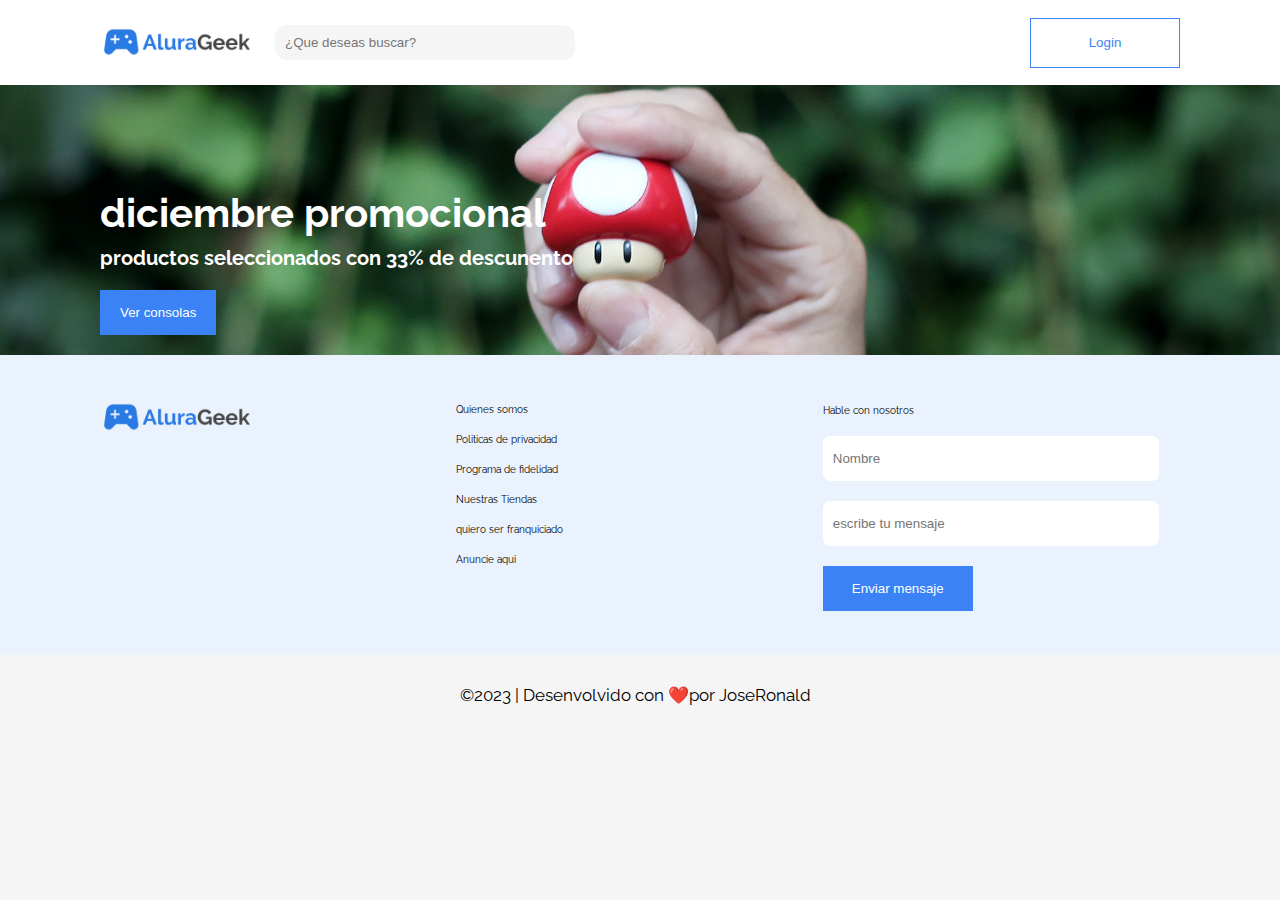
<file: index.html>
<!DOCTYPE html>
<html lang="en">
<head>
    <meta charset="UTF-8">
    <meta name="viewport" content="width=device-width, initial-scale=1.0">
    <title>HOME</title>
    <link rel="stylesheet" href="stylesheet/App.css">
    <link rel="stylesheet" href="stylesheet/destok.css"media="screen and (min-width:1000px")>
    <link rel="stylesheet" href="stylesheet/tablet.css" media="screen and (min-width:480px) and (max-width:1000px)">
    <link rel="stylesheet" href="stylesheet/phone.css" media="screen and (max-width:480px)">
    <link rel="stylesheet" href="https://cdnjs.cloudflare.com/ajax/libs/font-awesome/6.4.0/css/all.min.css" integrity="sha512-iecdLmaskl7CVkqkXNQ/ZH/XLlvWZOJyj7Yy7tcenmpD1ypASozpmT/E0iPtmFIB46ZmdtAc9eNBvH0H/ZpiBw==" crossorigin="anonymous" referrerpolicy="no-referrer" />
</head>
<body>
                  <!-- SECTION HEADER    -->
    <header>
        <section class="containerHeader box__Flex">
          <div class="boxLogo box__Flex boxLogoHome">
            <div class="logo logohome">
              <img src="pictures/logo.png" alt="imglogo" />
            </div>
            <div class="boxSearch boxSearchome">
              <input type="search" placeholder="¿Que deseas buscar?" />
              <span>
                <i class="fa-solid fa-magnifying-glass"></i>
              </span>
            </div>
          </div>

          <div class="boxLogin boxLoginhome">
            <button><a href="login.html">Login</a></button>
          </div>
        </section>
      </header>

                      <!-- SECTION BANNER    -->
      <section class="banner">
        <article class="box_text_banner">
          <h1>diciembre promocional</h1>
          <h4>productos seleccionados con 33% de descunento</h4>
          <button>Ver consolas</button>
        </article>
      </section>

                          <!-- SECTION CATALOGO   -->
      <main>





      </main>


                        <!-- SECTION IMFORMACION Y SOPORTE    -->
      <section class="boxInformation containerHeader box__Flex">

        <div class="box_logo_info">
          <img src="pictures/logo.png" alt="" />
        </div>
        <article class="box_nav">
          <ul>
            <li><a href="#">Quienes somos</a></li>
            <li><a href="#">Politicas de privacidad</a></li>
            <li><a href="#">Programa de fidelidad</a></li>
            <li><a href="#">Nuestras Tiendas</a></li>
            <li><a href="#">quiero ser franquiciado</a></li>
            <li><a href="#">Anuncie aqui</a></li>
          </ul>
        </article>

        <div class="form_soporte">
          <p>Hable con nosotros</p>
          <div class="boxFormImformation">
            <form action="">
              <input type="text" placeholder="Nombre" />
              <input type="text" placeholder="escribe tu mensaje" />
              <button>Enviar mensaje</button>
            </form>
      
          </div>
        </div>
      </section>



                            <!-- SECTION FOOTER -->
      <footer>
        <section class="boxFooter">
          <div class="rigths">
            <p>
              &copy2023 | Desenvolvido con
              <span style="color: red">&#10084;&#65039;</span>por JoseRonald
            </p>
          </div>
          <nav class="">
            <a href="#"><i class="fa-brands fa-linkedin"></i></a>
            <a href="#"><i class="fa-brands fa-github"></i></a>
            <a href="#"><i class="fa-solid fa-envelope"></i></a>
          </nav>
        </section>
      </footer>






    
</body>
</html>
</file>
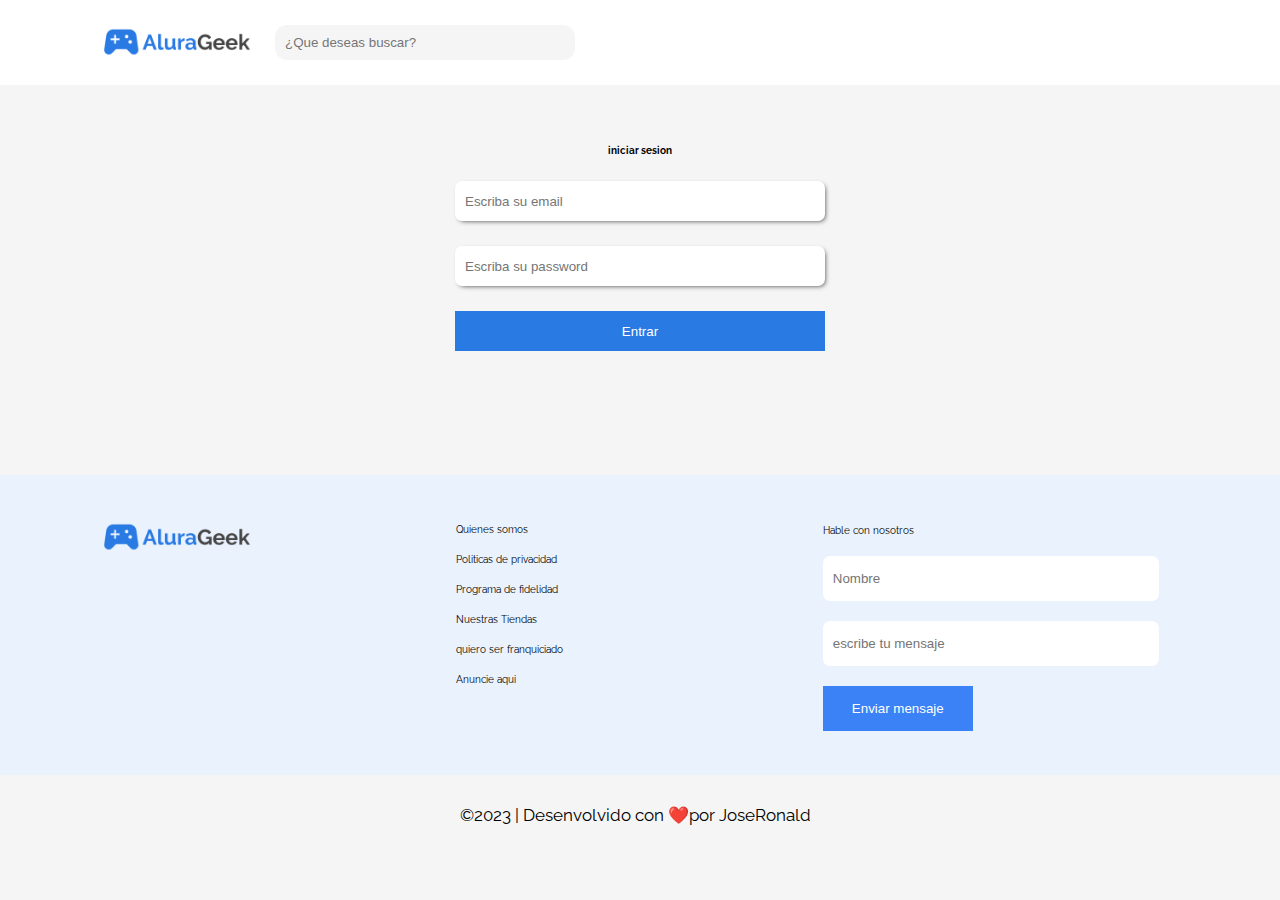
<file: login.html>
<!DOCTYPE html>
<html lang="en">
  <head>
    <meta charset="UTF-8" />
    <meta name="viewport" content="width=device-width, initial-scale=1.0" />
    <title>LOGIN</title>
    <link rel="stylesheet" href="stylesheet/App.css" />
    <link rel="stylesheet" href="stylesheet/destok.css" media="screen and (min-width:1000px)"/>
    <link rel="stylesheet" href="stylesheet/tablet.css" media="screen and (min-width:480px) and (max-width:1000px)"/>
    <link rel="stylesheet" href="stylesheet/phone.css"media="screen and (max-width:480px)"/>
    <link rel="stylesheet" href="https://cdnjs.cloudflare.com/ajax/libs/font-awesome/6.4.0/css/all.min.css" integrity="sha512-iecdLmaskl7CVkqkXNQ/ZH/XLlvWZOJyj7Yy7tcenmpD1ypASozpmT/E0iPtmFIB46ZmdtAc9eNBvH0H/ZpiBw=="crossorigin="anonymous"referrerpolicy="no-referrer"/>
  </head>
  <body>

                                  <!-- SECTION HEADER    -->
    <header>
      <section class="containerHeader box__Flex ">
        <div class="boxLogo box__Flex ">
          <div class="logo">
           <a href="index.html"><img src="pictures/logo.png" alt="imglogo" /> </a> 
          </div>
          <div class="boxSearch">
            <input type="search" placeholder="¿Que deseas buscar?" />
            <span>
              <i class="fa-solid fa-magnifying-glass"></i>
            </span>
          </div>
        </div>
        <div class="boxLogin">
        </div>
      </section>
    </header>

                          <!-- SECTION fORMULARIO LOGIN   -->


    <section class="form">
        <main>
        <form>
          <h4>iniciar sesion</h4>
          <input type="text" placeholder="Escriba su email" class="input" />
          <input type="password"name=""id=""placeholder="Escriba su password"class="input"/>
          <button type="submit " class="buttonForm">Entrar</button>
        </form>
 
      </section>
                             <!-- SECTION IMFORMACION Y SOPORTE   -->

      <section class="boxInformation containerHeader box__Flex">
        <div class="box_logo_info">
          <img src="pictures/logo.png" alt="" />
        </div>
        <article class="box_nav">
          <ul>
            <li><a href="#">Quienes somos</a></li>
            <li><a href="#">Politicas de privacidad</a></li>
            <li><a href="#">Programa de fidelidad</a></li>
            <li><a href="#">Nuestras Tiendas</a></li>
            <li><a href="#">quiero ser franquiciado</a></li>
            <li><a href="#">Anuncie aqui</a></li>
          </ul>
        </article>

        <div class="form_soporte">
          <p>Hable con nosotros</p>
          <div class="boxFormImformation">
            <form action="">
              <input type="text" placeholder="Nombre" />
              <input type="text" placeholder="escribe tu mensaje" />
              <button>Enviar mensaje</button>
            </form>
      
          </div>
        </div>
      </section>
    </main>
                    <!-- SECTION FOOTER   -->

    <footer>
      <section class="boxFooter">
        <div class="rigths">
          <p>
            &copy2023 | Desenvolvido con
            <span style="color: red">&#10084;&#65039;</span>por JoseRonald
          </p>
        </div>
        <nav class="">
          <a href="#"><i class="fa-brands fa-linkedin"></i></a>
          <a href="#"><i class="fa-brands fa-github"></i></a>
          <a href="#"><i class="fa-solid fa-envelope"></i></a>
        </nav>
      </section>
    </footer>

  </body>
</html>
</file>
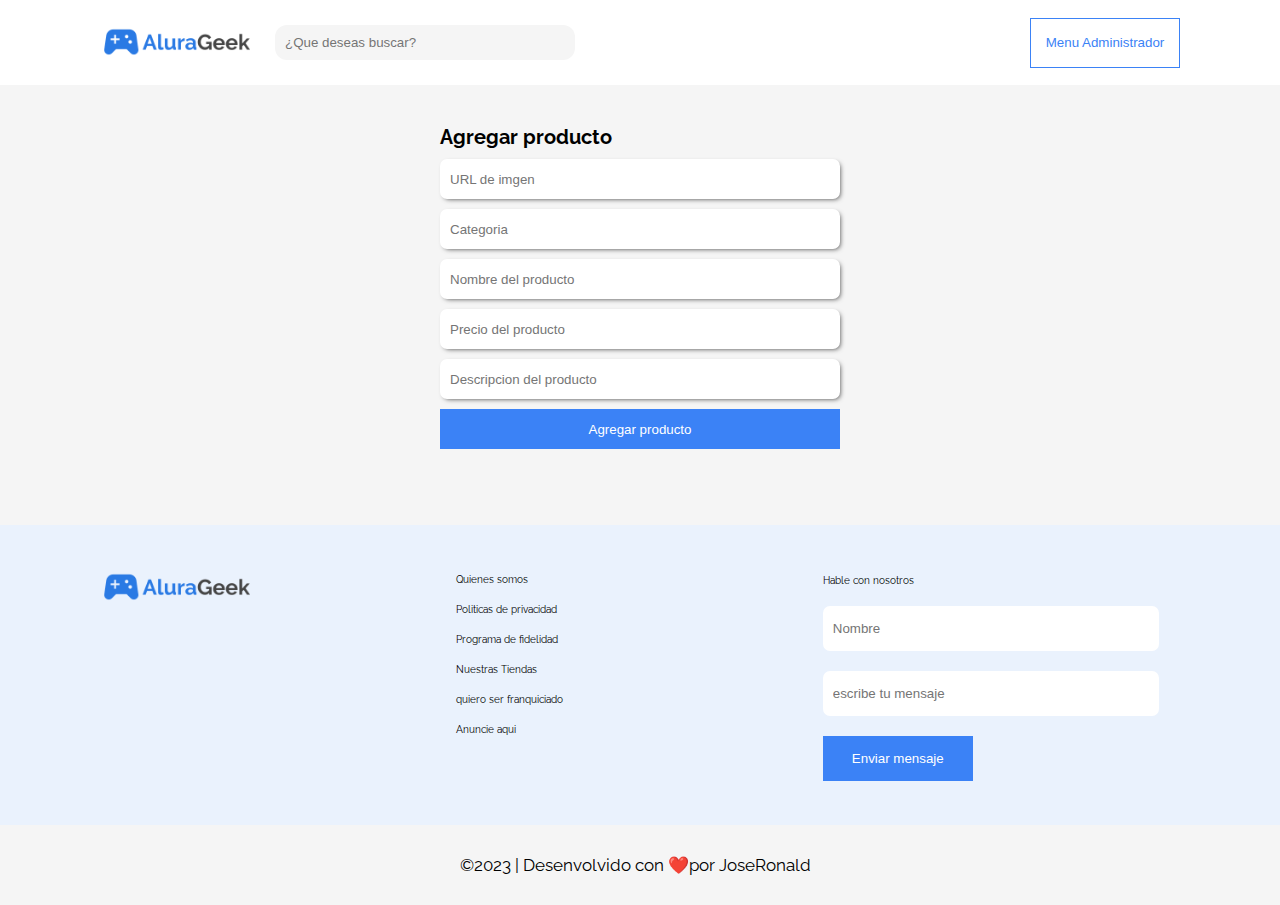
<file: products.html>
<!DOCTYPE html>
<html lang="en">
<head>
    <meta charset="UTF-8">
    <meta name="viewport" content="width=device-width, initial-scale=1.0">
    <title>ADDPRODUCTS</title>
    <link rel="stylesheet" href="stylesheet/App.css">
    <link rel="stylesheet" href="stylesheet/destok.css"media="screen and (min-width:1000px")>
    <link rel="stylesheet" href="stylesheet/tablet.css" media="screen and (min-width:480px) and (max-width:1000px)">
    <link rel="stylesheet" href="stylesheet/phone.css" media="screen and (max-width:480px)">
    <link rel="stylesheet" href="https://cdnjs.cloudflare.com/ajax/libs/font-awesome/6.4.0/css/all.min.css" integrity="sha512-iecdLmaskl7CVkqkXNQ/ZH/XLlvWZOJyj7Yy7tcenmpD1ypASozpmT/E0iPtmFIB46ZmdtAc9eNBvH0H/ZpiBw==" crossorigin="anonymous" referrerpolicy="no-referrer" />
</head>
<body>

                              <!-- SECTION HEADER    -->
    <header>
        <section class="containerHeader box__Flex">
          <div class="boxLogo box__Flex boxLogoHome">
            <div class="logo logohome">
             <a href="index.html"> <img src="pictures/logo.png" alt="imglogo" /></a> 
            </div>
            <div class="boxSearch boxSearchome">
              <input type="search" placeholder="¿Que deseas buscar?" />
              <span>
                <i class="fa-solid fa-magnifying-glass"></i>
              </span>
            </div>
          </div>
          <div class="boxLogin boxLoginhome">
            <button><a href="#">Menu Administrador</a></button>
          </div>
        </section>
      </header>
                             <!-- SECTION FORMULARIO  -->

      <main class="main_admin" >
        <div class="box_form_admin">
          <h1>Agregar producto</h1>
          <form action="">
            <input type="text" placeholder="URL de imgen">
            <input type="text" placeholder="Categoria">
            <input type="text" placeholder="Nombre del producto">
            <input type="text" placeholder="Precio del producto">
            <input type="text"  placeholder="Descripcion del producto">
            <button type="submit">Agregar producto</button>
          </form>
        </div>
      </main>
                          <!-- SECTION IMFORMACION Y SOPORTE  -->

      <section class="boxInformation containerHeader box__Flex">
        <div class="box_logo_info">
          <img src="pictures/logo.png" alt="" />
        </div>
        <article class="box_nav">
          <ul>
            <li><a href="#">Quienes somos</a></li>
            <li><a href="#">Politicas de privacidad</a></li>
            <li><a href="#">Programa de fidelidad</a></li>
            <li><a href="#">Nuestras Tiendas</a></li>
            <li><a href="#">quiero ser franquiciado</a></li>
            <li><a href="#">Anuncie aqui</a></li>
          </ul>
        </article>

        <div class="form_soporte">
          <p>Hable con nosotros</p>
          <div class="boxFormImformation">
            <form action="">
              <input type="text" placeholder="Nombre" />
              <input type="text" placeholder="escribe tu mensaje" />
              <button>Enviar mensaje</button>
            </form>
      
          </div>
        </div>
      </section>

                          <!-- SECTION FOOTER  -->
      <footer>
        <section class="boxFooter">
          <div class="rigths">
            <p>
              &copy2023 | Desenvolvido con
              <span style="color: red">&#10084;&#65039;</span>por JoseRonald
            </p>
          </div>
          <nav class="">
            <a href="#"><i class="fa-brands fa-linkedin"></i></a>
            <a href="#"><i class="fa-brands fa-github"></i></a>
            <a href="#"><i class="fa-solid fa-envelope"></i></a>
          </nav>
        </section>
      </footer>

    
</body>
</html>
</file>
<file: stylesheet/App.css>
@import url('https://fonts.googleapis.com/css2?family=Noto+Sans+JP:wght@100&family=Playfair+Display:ital@1&family=Quicksand:wght@500&family=Raleway&family=Roboto+Condensed:ital,wght@0,400;1,300&family=Rubik:ital,wght@0,800;1,500&display=swap');
:root{
    --white:#fff;
    --gray:  rgb(229, 231, 235);
    --blue:rgb(59, 130, 246)
  }
*{
    margin:0;
    padding:0;
    box-sizing: border-box;
}
html{
    font-family: 'Raleway', sans-serif;
    font-size: 62.5%;
}
body{
    height:100%;
    background-color: #F5F5F5;
}
.box__Flex{
    display:flex;
    align-items:center;
    width: 100%;
}
.width__50{
    width:50%;
}



/*SECTION HEADER*/
.containerHeader{
margin: auto;
max-width: 1950px;
background: #fff;
}
.boxSearch {
 padding-left: 5%;
}
.boxLogo .boxSearch input{
    width: 100%;
    border-radius: 12px;
    outline:none;
    border: none;
    color: #000;
    padding:1rem;
    background-color: #F5F5F5;
 }
.logo img{
    max-width: 15rem;
    width: 15rem;
    min-width: 12rem;
}


/* FORM LOGIN*/ 
.form{
    height: 30rem;
    padding: 1.5rem;
    text-align: center;
}
.form input, .form button{
    padding: 1rem;
    outline: none;
    border: none;
}
.form .input{
    border-radius: 7px;
}
.form  button{
    background:#2A7AE4 ;
    color: #fff;
    border: none;
}
.boxLogo .boxSearch span{
display: none;
}

/*BOXINFORMATION*/

.boxInformation{
height: auto;
background: #EAF2FD;
   }
.box_logo_info img{
    width: 15rem;
}
.box_nav ul{
list-style: none;
}
.box_nav ul a{
    text-decoration: none;
    color:#000 ;
}
.box_nav ul a:hover{
    border-bottom: 2px solid #000;
}
.form_soporte{
padding: 1rem;
}
.form_soporte .boxFormImformation{
width: 100%;
}
.form_soporte .boxFormImformation form{
    display: flex;
    flex-direction: column;
}
.form_soporte .boxFormImformation form input {
    margin-top: 2rem;
    width: 100%;
    height: 4rem;
    padding: 1rem;
    outline: none;
    border: none;
    border-radius: 7px;
}
.form_soporte .boxFormImformation button{
    max-width: 15rem;
    width: 70%;
    height:4.5rem;
    background-color: var(--blue);
    color: var(--white);
    outline: none;
    margin-top: 2rem;
    border: none;
}

/*FOOTER*/
footer{
    height: 8rem;
    align-items: center;
    max-width: 1950px;
    font-size: 1.7rem;
    display: flex;
    margin: auto;
}
footer .boxFooter{
    text-align: center;
    margin: auto;
}
footer nav{
    margin-left: 1rem;
    font-size: 3rem;
}
footer nav i{
    color: #000;
}
.rigths{
    display: flex;
    align-items: center;
}

main input{
    box-shadow: 2px 2px 5px -2px rgba(0,0,0,0.75);
    -webkit-box-shadow: 2px 2px 5px -2px rgba(0,0,0,0.75);
    -moz-box-shadow: 2px 2px 5px -2px rgba(0,0,0,0.75);
}

.boxLogin button{
    height: 5rem;
    width: 15rem;
    margin: auto 0;
   background: var(--white);
    border:1.6px solid var(--blue);
}
.boxLogin button a{
    color: var(--blue);
    text-decoration: none;
}

/*SECTION BUTTON HOME*/
.boxLoginhome{
    display: flex;
    align-items: center;
    justify-content: end;
    width: 50%;
    margin:0;
    }

/*Banner HOME*/
.banner{
    background-image: url(/pictures/banner.jpg);
    background-size: cover;
    background-position: center;
    display: flex;
    flex-direction:column-reverse;
    color: var(--white);
}
.box_text_banner h1{
margin-bottom: 1rem;
     }
.box_text_banner button{
    color: var(--white);
    background: var(--blue);
    border: none;
    display: flex;
    align-items: center;
}


/* SECTION ADMINISTRADOR*/
.main_admin{
height: 40rem;
width: 100%;
}
.box_form_admin{
width: 100%;
}
.box_form_admin form{
    display: flex;
    flex-direction: column;
}
.box_form_admin form input{
    box-shadow: 2px 2px 5px -2px rgba(0,0,0,0.75);
    -webkit-box-shadow: 2px 2px 5px -2px rgba(0,0,0,0.75);
    -moz-box-shadow: 2px 2px 5px -2px rgba(0,0,0,0.75);
    padding: 1rem;
    margin-top: 1rem;
    width: 100%;
    outline: none;
    border-radius: 7px;
    border: none;
}
.box_form_admin form button{
    border: none;
    margin-top: 1rem;
    background: var(--blue);
    color: var(--white);
}
</file>
<file: stylesheet/destok.css>
/* SECTION HEADER*/
.containerHeader{
padding: 0 10rem;
height: 8.5rem;
 }
 .boxLogo{
width: 40%;
display: flex;
text-align: center;
min-width: 50rem;
 }
 .boxLogo .boxSearch {
width: 80%;
padding-right:5%;
   }
.boxLogo .boxSearch input{
min-width: 25rem;
 }

.boxLogin{
width: 60%;
 }

 /* FORMULARIO  LOGIN*/ 
.form{
    margin: 4.5rem auto;
    max-width: 40rem;
    width: 100%;
} 
.form input, .form button{
    margin-top: 2.5rem;
    width: 100%;
    height: 4rem;
}

/*BOXINFORMATION Y SOPORTE*/
.boxInformation{
height:30rem !important ;
align-items: stretch;
padding-top: 4rem;
padding-bottom: 1rem;
    }
.box_logo_info{
height: auto;
width: 33%;
}
.box_nav{
height: auto;
width: 33%;
line-height: 3;
}
.form_soporte{
 height: auto;
 width: 33%;
}
.form_soporte .boxFormImformation form input {
    height: 4.5rem;
}
/*Footer*/

footer .boxFooter {
    display:flex;
}

/* BANNER HOME*/
.banner{
    max-height: 30rem;
    height: 27rem;
    color: var(--white);
}
.box_text_banner{
    padding: 0 10rem;
     }
.box_text_banner h1{
font-size: 4rem;
 }
 .box_text_banner h4{
font-size: 2rem;
 }
 .box_text_banner button{
    height: 4.5rem;
    margin: 2rem 0;
    padding:2rem;
 }


/* FORMULARIO ADMINISTRADOR*/

 .box_form_admin{
    max-width: 40rem;
    width: 100%;
    margin: 4rem auto;
    height: 30rem;
    }
 .main_admin{
    height: 40rem;
    padding: 0 10rem;
    width: 100%;
}
.box_form_admin form input{
        height: 4rem;
        margin-top: 1rem;
        width: 100%;
        outline: none;
        border-radius: 7px;
        border: none;
    }
    .box_form_admin form button{
        background: var(--blue);
        color: var(--white);
        height: 4rem;
    }
</file>
<file: stylesheet/tablet.css>
/*LOGIN*/
.containerHeader{
padding: 0 1rem;
height: 6.5rem;
}
.boxLogo {
width: 100%;
}
.boxLogo .boxSearch input{
min-width: 15rem;
 }
.logo{
    width: 30%;
    margin-right: 3rem;
}
.logo img{
    width: 10rem;
}
.boxSearch{
    width: 70%;
    padding: 0 !important;
}
.form{
     height: 25rem;
 }
 .form .input, button{
     height: 4rem;
 }


 /*FORM*/
 .boxInformation{
height:auto ;
align-items: stretch;
padding-top: 4rem;
padding-bottom: 1rem;
}
.form{
margin: 2rem auto;
max-width: 40rem;
min-width: 35rem;
}
.form input, .form button{
margin-top: 2rem;
width: 100%;
height: 3.5rem;
}
.form_soporte .boxFormImformation form input {
    height: 4rem;
}

.box_logo_info{
height: auto;
width: 25%;
}
.box_logo_info img{
 max-width: 13rem;   
 width: 100%;
}
.box_nav{
padding-left: 1.5rem; 
height: auto;
width: 25%;
line-height: 2;
}
.form_soporte{
 height: auto;
 width: 50%;
}

/*LOGO HOME*/
.boxLogoHome{
    width: 80%;
}
.boxLogoHome .logohome{
    width: 25%;
    margin:0;
}
.boxSearchome{
    max-width: 25rem;
    width: 75%;
    margin-left: 2rem;
}
.boxLogin button{
    height: 4rem;
    width:60%;
    min-width: 12rem;
    margin: auto 0;
    color: var(--blue);
    border:1.6px solid var(--blue);
}
.boxLoginhome{
    display: flex;
    align-items: center;
    justify-content: end;
    width: 20%;
}


/*BAnner*/
.banner{
    height: 26rem;
}
.box_text_banner{
padding: 0 1rem;
}
.box_text_banner h1{
    font-size: 3.5rem;
 }
.box_text_banner h4{
font-size: 1.8rem;
}
.box_text_banner button{
height: 3.5rem;
margin: 2rem 0;
padding:2rem;
}

/* SECTION ADMI FORM*/
.main_admin{
    font-size: .9rem;
}
.box_form_admin form input{
height: 3.9rem;
}
.box_form_admin{
   max-width: 55rem;
   width: 90%;
    margin: 2.5rem auto;
    height: 30rem;
}
</file>
<file: stylesheet/phone.css>
/* SECTION HEADER*/
.boxLogin{
display: none;
}

.boxLogo{
    padding: 0 1rem;
}
.logo img{
    width: 10rem;
}
.form .input, button{
    height: 4rem;
}
.boxLogo .boxSearch input{
    display: none;
}
.boxLogo .boxSearch {
    width: 50%;
    text-align: end;
}
.boxLogo .boxSearch span{
    display: block;
    font-size: 1.5rem;
}

/* FORM LOGIN*/
.form{
    margin: 4rem auto 0 auto;
    min-width: 80%;
    }

/*BOXINFORMATION*/
.boxInformation{
  flex-direction: column;
  align-items: stretch;
}
.box_logo_info{
    text-align: center;
}
.box_nav{
    width: 80%;
    line-height: 2;
    margin: auto;
    padding: 10%;
}
.form_soporte .boxFormImformation form input {
    height: 3.5rem;
}

/*FOOTER*/
footer{
    font-size: 1rem !important;
}


/*BANNER HOME*/
.banner{
    height: 20rem;
}
.box_text_banner{
padding: 0 1rem;
}
.box_text_banner h1{
font-size: 1.8rem;
}
.box_text_banner h4{
font-size:1rem;
}
.box_text_banner button{
margin: 2rem 0;
padding:0 1.5rem;
}



/* SECTION ADMINISTRADOR*/
 .main_admin{
    height: auto;
    padding: 1.5rem 1.5rem;
    width: 100%;
    font-size: .8rem;
}
.box_form_admin form input ,button{
height: 3.2rem;
}
</file>
